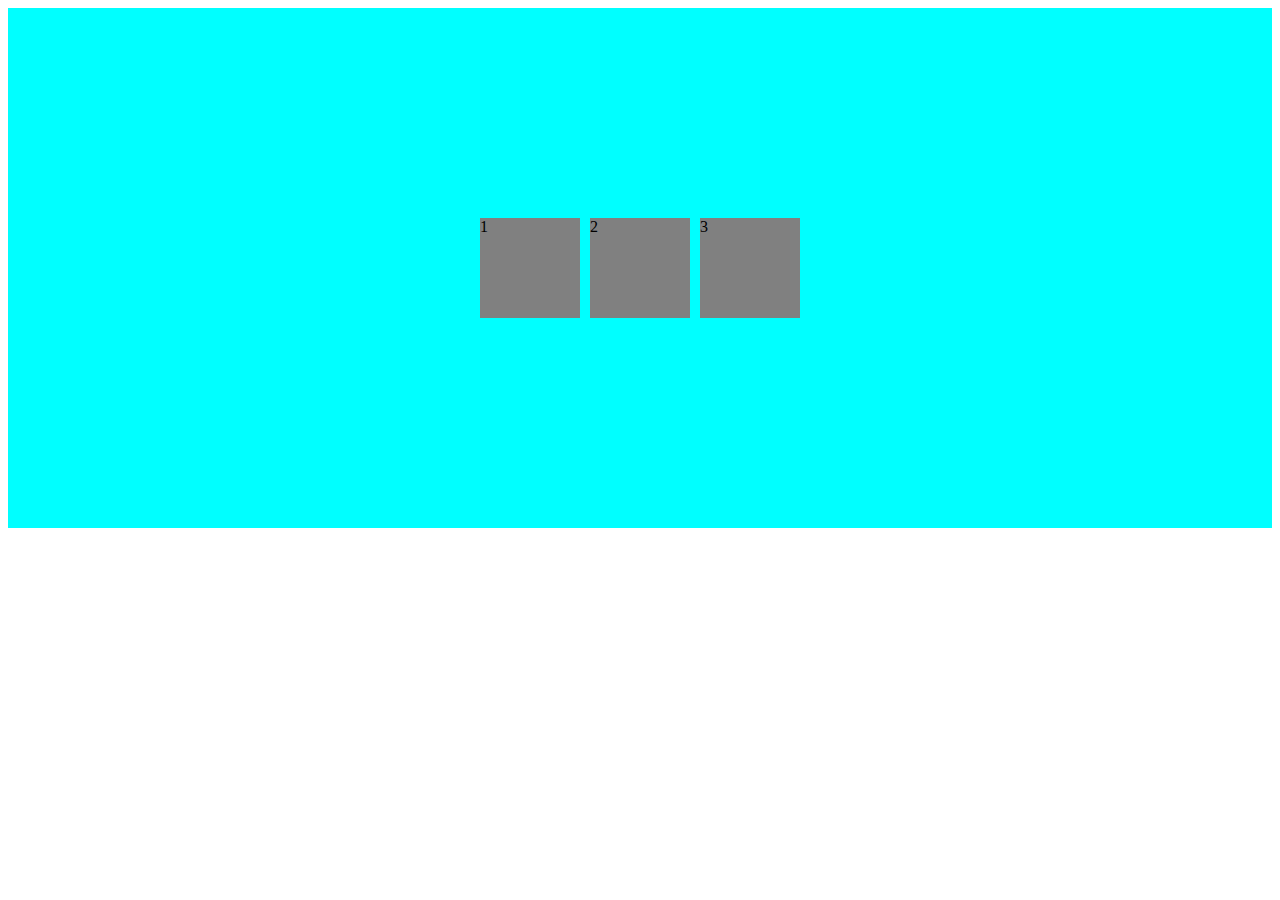
<file: clases/flexbox.html>
<!DOCTYPE html>
<html lang="en">
<head>
    <meta charset="UTF-8">
    <meta http-equiv="X-UA-Compatible" content="IE=edge">
    <meta name="viewport" content="width=device-width, initial-scale=1.0">
    <title>Document</title>
    <style>
        .container{
            display: flex;
            /*Posicionamiento eje principal*/
            /*flex-direction: row;*/ /*row-reverse, column, column-reverse*/
            flex-flow: row wrap;
            justify-content: center;
            background-color: aqua;
            padding: 10px;
            align-items: center;
            height: 500px;
        }
        .item {
            width: 100px;
            height: 100px;
            background-color: grey;
            margin: 0px 5px; /*0 vertical, 5 horizontal*/
        }
    </style>
</head>
<body>
    <!-- ELEMENTO CONTENEDOR -->
    <div class="container">
        <div class="item">1</div>
        <div class="item">2</div>
        <div class="item">3</div>
    </div>
</body>
</html>
</file>
